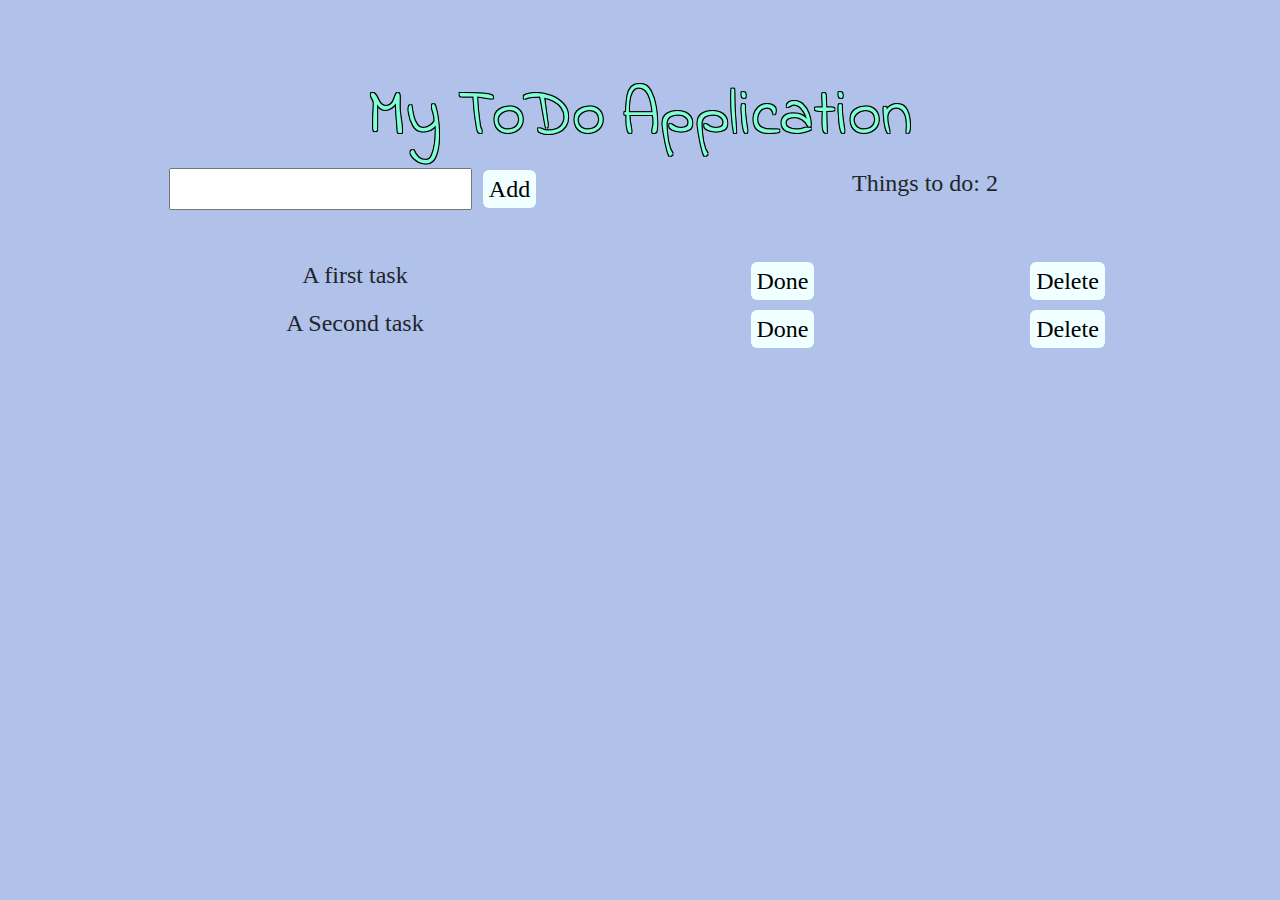
<file: index.html>
<!DOCTYPE html>
<html lang="en">
<head>
        <meta charset="UTF-8">
        <meta name="viewport" content="width=device-width, initial-scale=1.0">
        <meta http-equiv="X-UA-Compatible" content="ie=edge">
        <link rel="stylesheet" href="https://stackpath.bootstrapcdn.com/bootstrap/4.3.1/css/bootstrap.min.css"
        integrity="sha384-ggOyR0iXCbMQv3Xipma34MD+dH/1fQ784/j6cY/iJTQUOhcWr7x9JvoRxT2MZw1T" crossorigin="anonymous">
  
       <link href="https://fonts.googleapis.com/css?family=Indie+Flower&display=swap" rel="stylesheet">
        <link rel="stylesheet" href="./css/todostyles.css" />
        <title>To Do List</title>
</head>

<body>

<div class="container">
        <div class="row">
                        <div class="col-12 col-sm-12">
                                <h1>My ToDo Application</h1>
                        </div>
        </div>

        <div class="row">
                        <div class="col-12 col-sm-6 add">
                                 <form>
                                        <input type="text">
                                        <button type="button">Add</button>
                                </form>
                        </div>

                        <div  class="col-12 col-sm-6 ttd">

                              <p>
                                          Things to do: 2
                              </p>
                        </div>
        </div>

        <div class="row">
           <div class="col-12 col-sm-12">

                <div    class="row myrow">
                          <div class="col-6 col-sm-6">A first task</div>
                          <div class="col-3 col-sm-3"><button type="button">Done</button></div>
                          <div class="col-3 col-sm-3"><button type="button">Delete</button></div>
                </div>

                 <div class="row myrow">

                                <div class="col-6 col-sm-6">A Second task</div>
                                <div class="col-3 col-sm-3"><button type="button">Done</button></div>
                                <div class="col-3 col-sm-3"><button type="button">Delete</button></div>
                 </div>

           </div>
    
        </div>

</div>
       

</body>

</html>
</file>
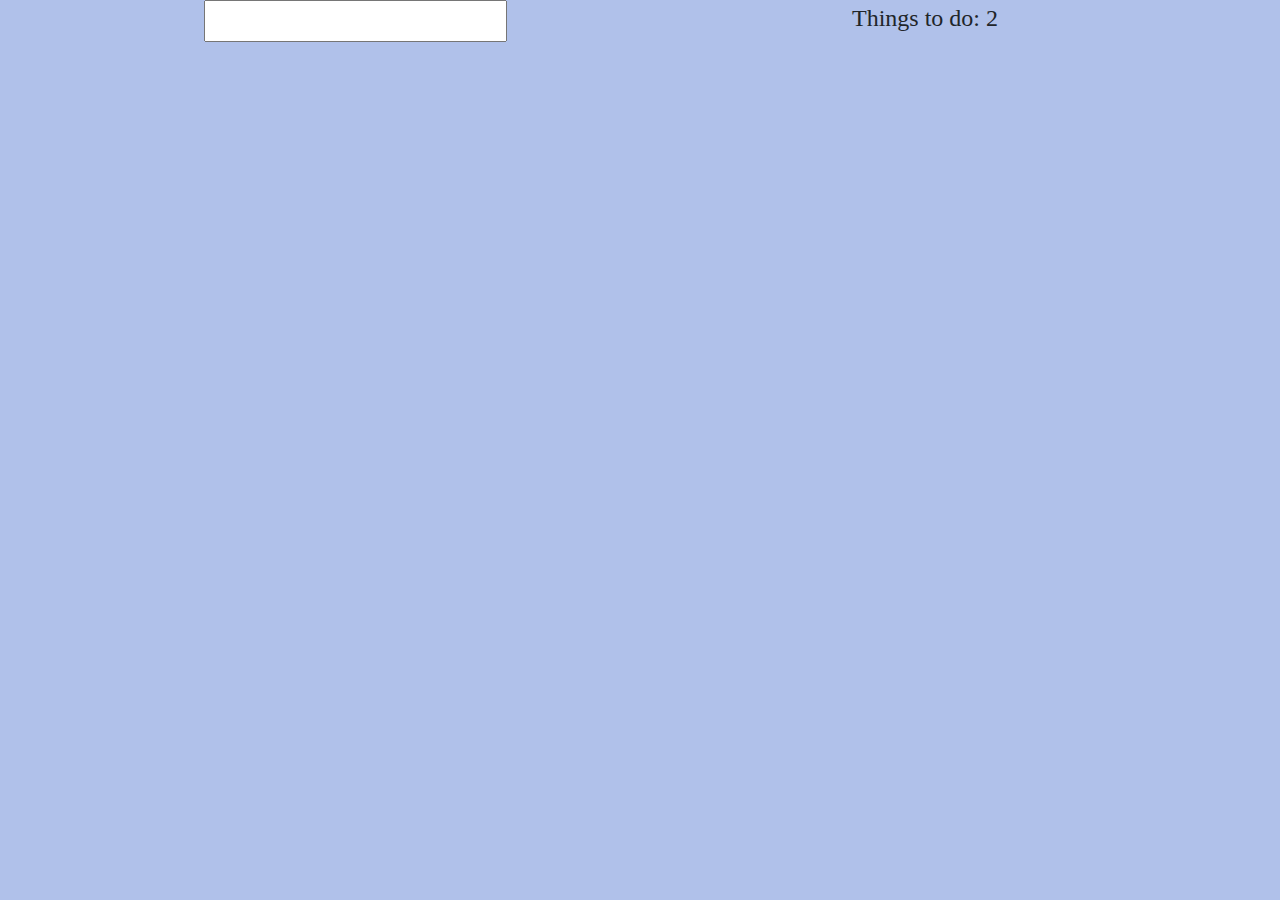
<file: indexmessing.html>
<!DOCTYPE html>
<html lang="en">
<head>
        <meta charset="UTF-8">
        <meta name="viewport" content="width=device-width, initial-scale=1.0">
        <meta http-equiv="X-UA-Compatible" content="ie=edge">
        <link rel="stylesheet" href="https://stackpath.bootstrapcdn.com/bootstrap/4.3.1/css/bootstrap.min.css"
        integrity="sha384-ggOyR0iXCbMQv3Xipma34MD+dH/1fQ784/j6cY/iJTQUOhcWr7x9JvoRxT2MZw1T" crossorigin="anonymous">
  
       <link href="https://fonts.googleapis.com/css?family=Indie+Flower&display=swap" rel="stylesheet">
        <link rel="stylesheet" href="./css/todostyles.css" />
        <title>To Do List</title>
</head>

<body>

<div style="white-space: nowrap;" class="container">
 

        <div class="row">
                        <div class="col-12 col-sm-6 add">
                                 <form>
                                        <input type="text">
                                        <!-- <button type="button">Add</button> -->
                                </form>
                        </div>

                        <div  class="col-12 col-sm-6 ttd">

                              <p>
                                          Things to do: 2
                              </p>
                        </div>
        </div>


        

</div>

       

</body>

</html>
</file>
<file: css/todostyles.css>
body{

    background-color:#B0C1EA;
    height: 100vh;
    padding: 10px 0x 500px 100px;
    text-align: center;
    font-family: 'Pacifico', cursive;
    font-size: 1.5rem;
    white-space: nowrap;

}

h1{
    text-align: center;
    font-family: 'Indie Flower', cursive;
    color: aquamarine;
    /* width: 100%;     */
    font-size: 4rem;
    text-shadow:
    -1px -1px 0 #000,  
     1px -1px 0 #000,
     -1px 1px 0 #000,
      1px 1px 0 #000;
      padding:  80px 0px 0px 0px;
      white-space: nowrap;

}

p{
    padding:  0px 0px 40px 0px;
}

div{
    white-space: nowrap;


}

.add{
  min-width: fit-content;
}

.ttd{
   min-width: width fit;
} 



.myrow{
    white-space: nowrap;

}

/* 
table{
    text-align: center;
    font-family: 'Solway', serif;
    font-size: 1.5rem;
    padding:  20px 0px 40px 0px;


}

.center {
    margin-left:auto; 
    margin-right:auto;
  }

td{
    font-family: 'Pacifico', cursive;
} */


#list-heading{
    background-color: blueviolet;
}

button{
    background-color: azure;
    border-radius: 6px;
    border: 0;
    margin: 5px;
    text-align: center;

}

button:hover{
    cursor: pointer;
    background-color: #AA8AFF;


}
</file>
